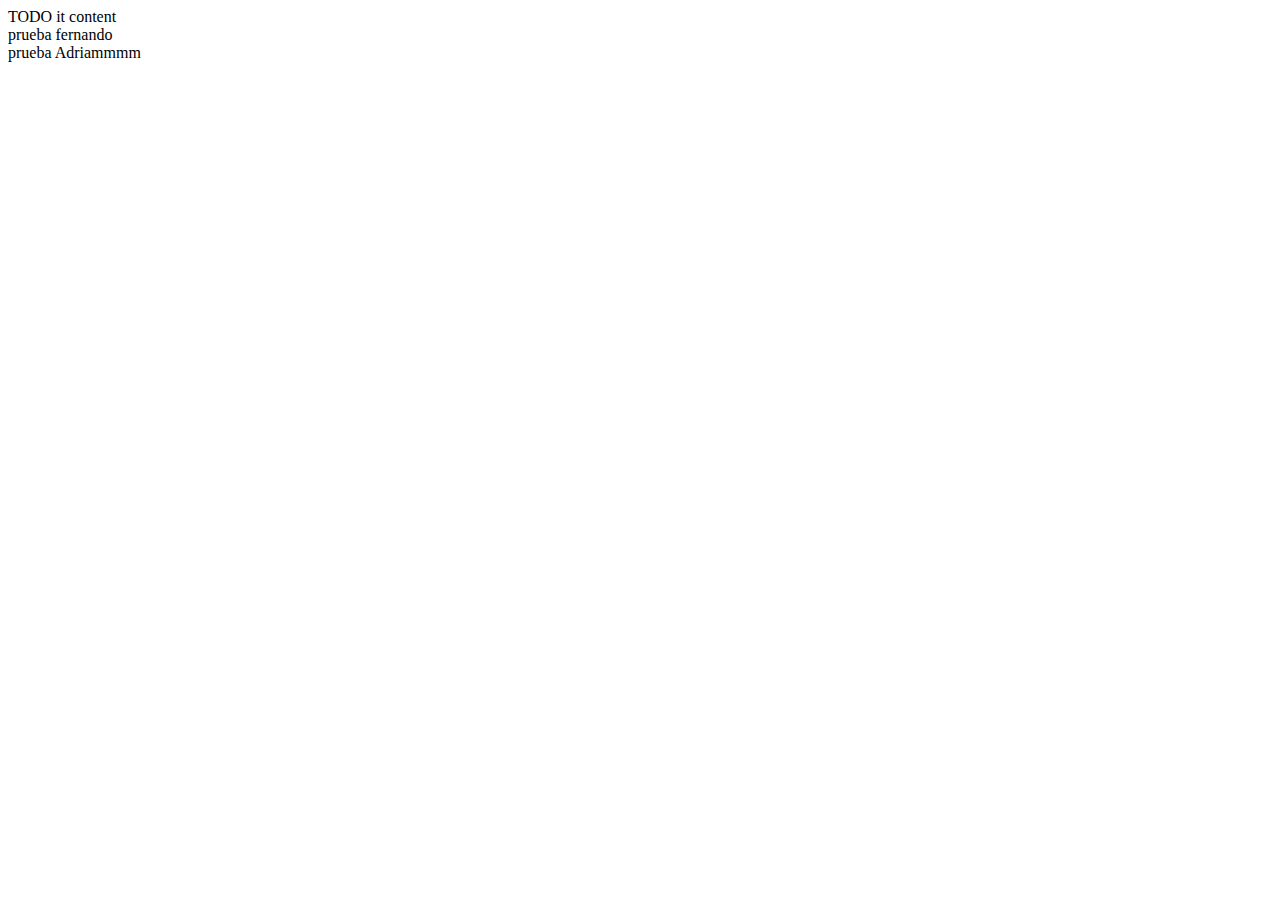
<file: PECGISweb/web/index.html>
<!DOCTYPE html>
<!--
To change this license header, choose License Headers in Project Properties.
To change this template file, choose Tools | Templates
and open the template in the editor.
-->
<html>
    <head>
        <title>TODOpply a title</title>
        <meta charset="UTF-8">
        <meta name="viewport" content="width=device-width, initial-scale=1.0">
    </head>
    <body>
        <div>TODO it content</div>
        <div>prueba  fernando</div>
        <div>prueba Adriammmm</div>
    </body>
</html>
</file>
